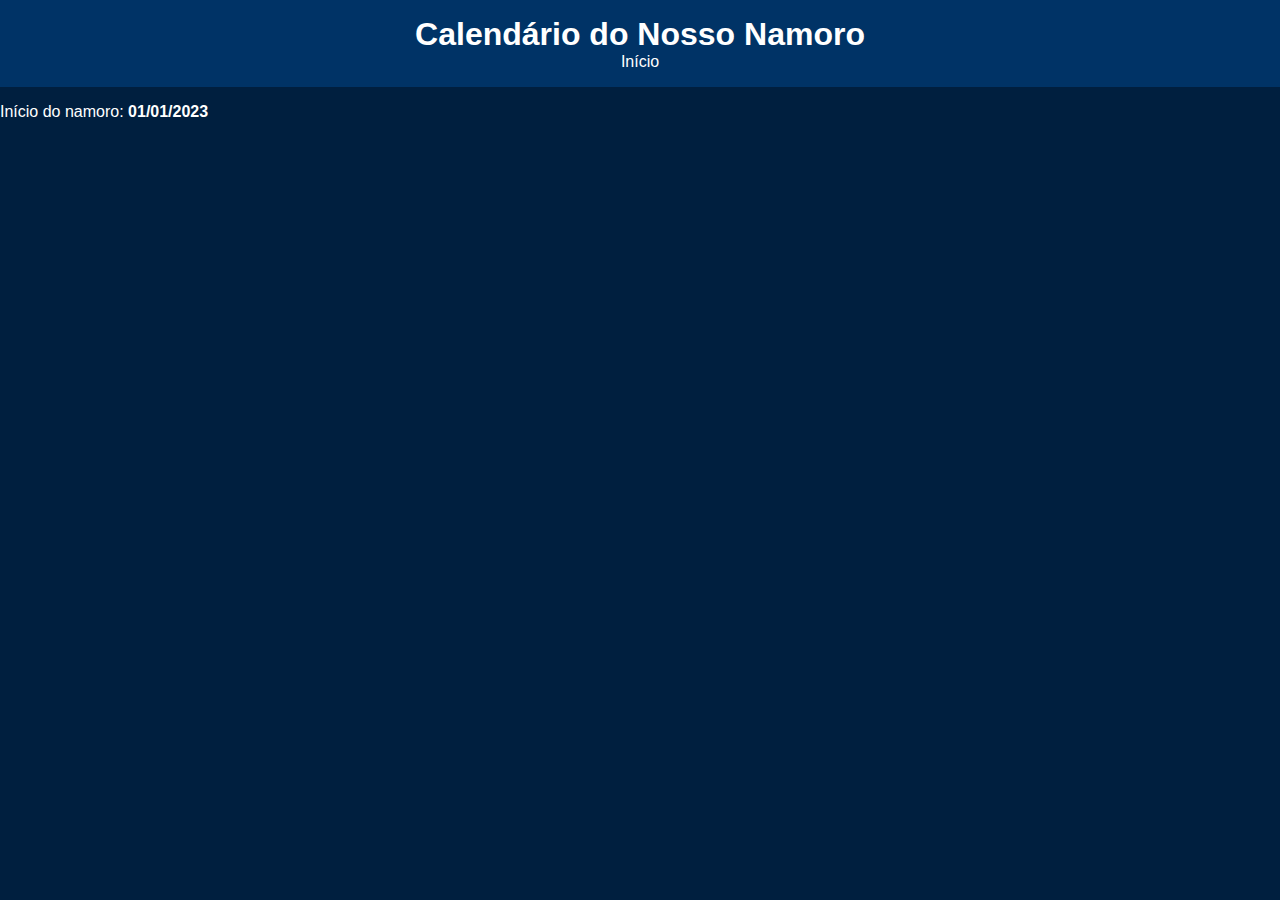
<file: calendário.html>
<!DOCTYPE html>
<html lang="pt">
<head>
  <meta charset="UTF-8" />
  <meta name="viewport" content="width=device-width, initial-scale=1.0" />
  <title>Calendário do Namoro</title>
  <link rel="stylesheet" href="public/css/style.css" />
</head>
<body>
  <header>
    <h1>Calendário do Nosso Namoro</h1>
    <nav><a href="index.html">Início</a></nav>
  </header>
  <main>
    <p>Início do namoro: <strong>01/01/2023</strong></p>
  </main>
</body>
</html>
</file>
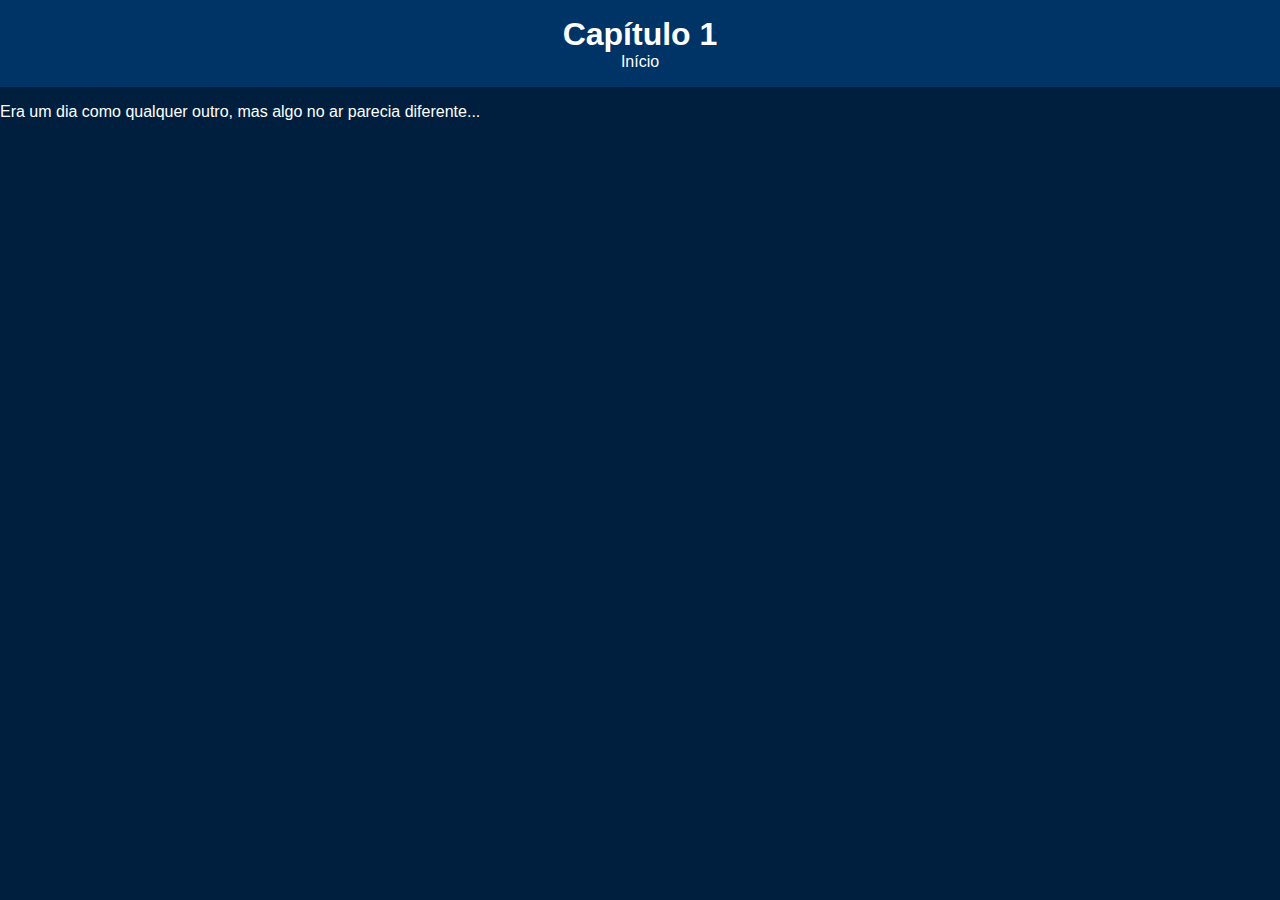
<file: capítulo1.html>
<!DOCTYPE html>
<html lang="pt">
<head>
  <meta charset="UTF-8" />
  <meta name="viewport" content="width=device-width, initial-scale=1.0" />
  <title>Capítulo 1</title>
  <link rel="stylesheet" href="public/css/style.css" />
</head>
<body>
  <header>
    <h1>Capítulo 1</h1>
    <nav><a href="index.html">Início</a></nav>
  </header>
  <main>
    <p>Era um dia como qualquer outro, mas algo no ar parecia diferente...</p>
  </main>
</body>
</html>
</file>
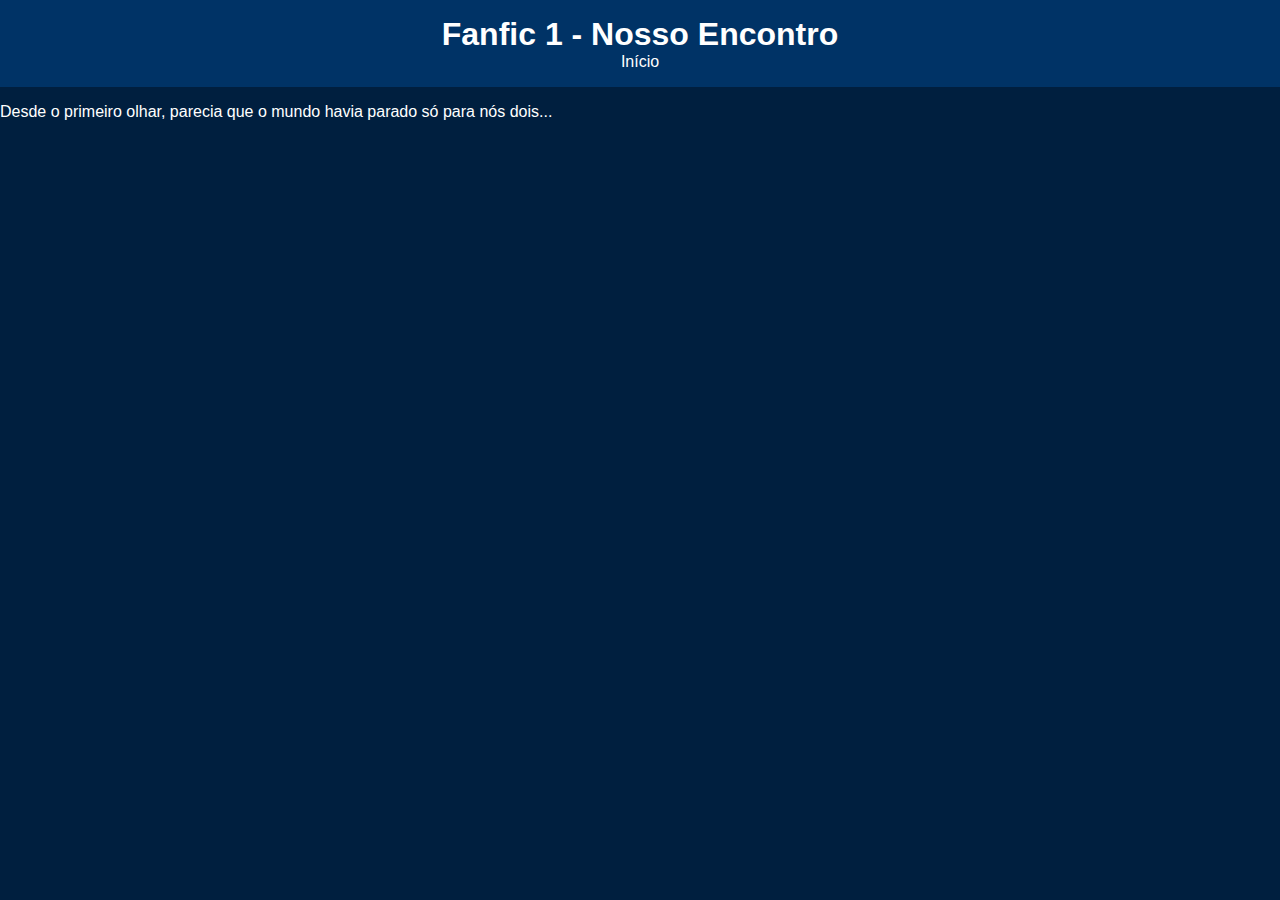
<file: fanfics1.html>
<!DOCTYPE html>
<html lang="pt">
<head>
  <meta charset="UTF-8" />
  <meta name="viewport" content="width=device-width, initial-scale=1.0" />
  <title>Fanfic 1</title>
  <link rel="stylesheet" href="public/css/style.css" />
</head>
<body>
  <header>
    <h1>Fanfic 1 - Nosso Encontro</h1>
    <nav><a href="index.html">Início</a></nav>
  </header>
  <main>
    <p>Desde o primeiro olhar, parecia que o mundo havia parado só para nós dois...</p>
  </main>
</body>
</html>
</file>
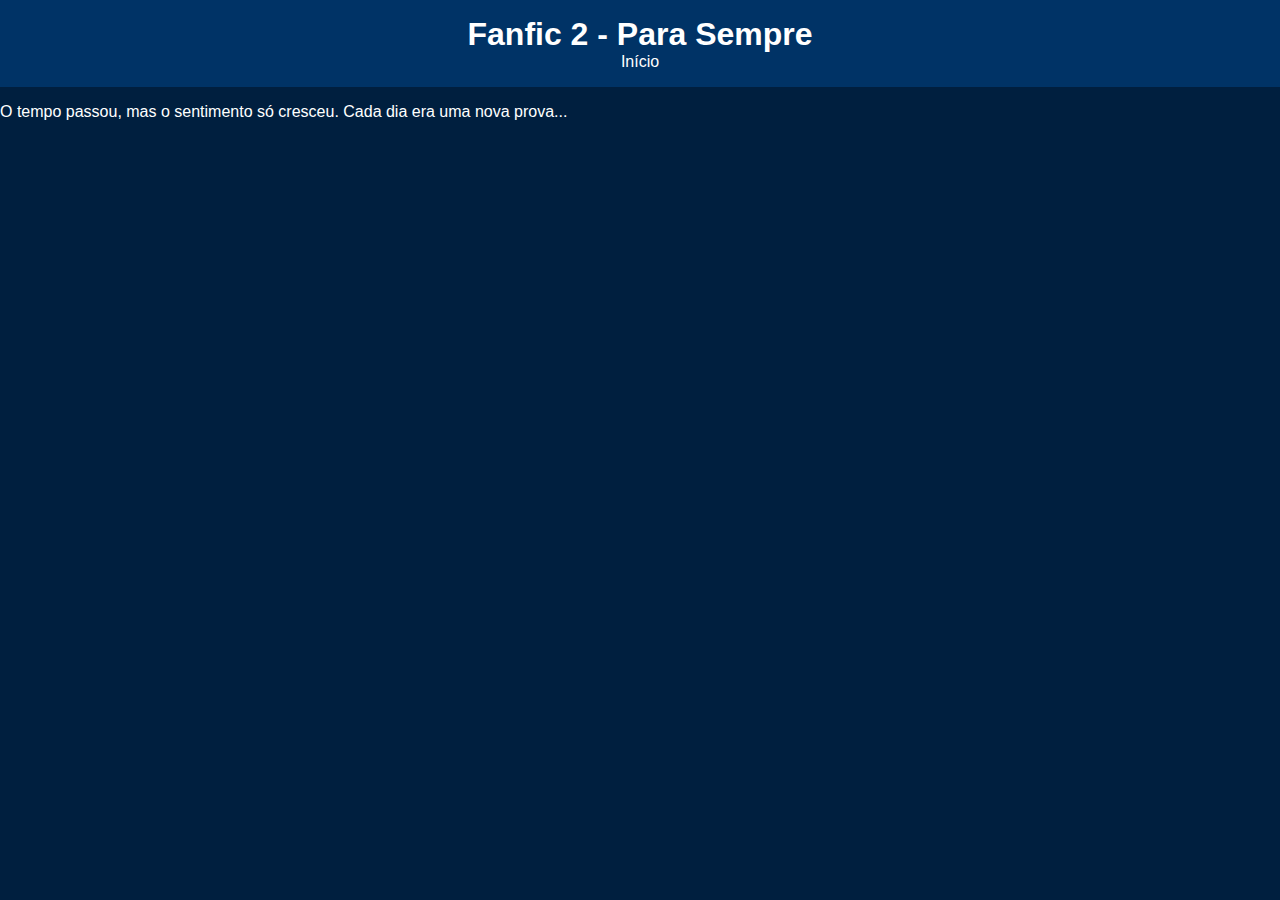
<file: fanfics2.html>
<!DOCTYPE html>
<html lang="pt">
<head>
  <meta charset="UTF-8" />
  <meta name="viewport" content="width=device-width, initial-scale=1.0" />
  <title>Fanfic 2</title>
  <link rel="stylesheet" href="public/css/style.css" />
</head>
<body>
  <header>
    <h1>Fanfic 2 - Para Sempre</h1>
    <nav><a href="index.html">Início</a></nav>
  </header>
  <main>
    <p>O tempo passou, mas o sentimento só cresceu. Cada dia era uma nova prova...</p>
  </main>
</body>
</html>
</file>
<file: public/css/style.css>
body {
  margin: 0;
  font-family: Arial, sans-serif;
  background-color: #001f3f;
  color: white;
}

header {
  padding: 1rem;
  background: #003366;
  text-align: center;
}

header h1 {
  margin: 0;
}

nav a {
  color: white;
  text-decoration: none;
  margin: 0 10px;
}

.book-list {
  display: flex;
  flex-wrap: wrap;
  justify-content: center;
  padding: 1rem;
}

.book {
  background: #00264d;
  border-radius: 8px;
  padding: 1rem;
  margin: 10px;
  text-align: center;
  cursor: pointer;
  width: 150px;
}

.book img {
  width: 100%;
  border-radius: 5px;
}
</file>
